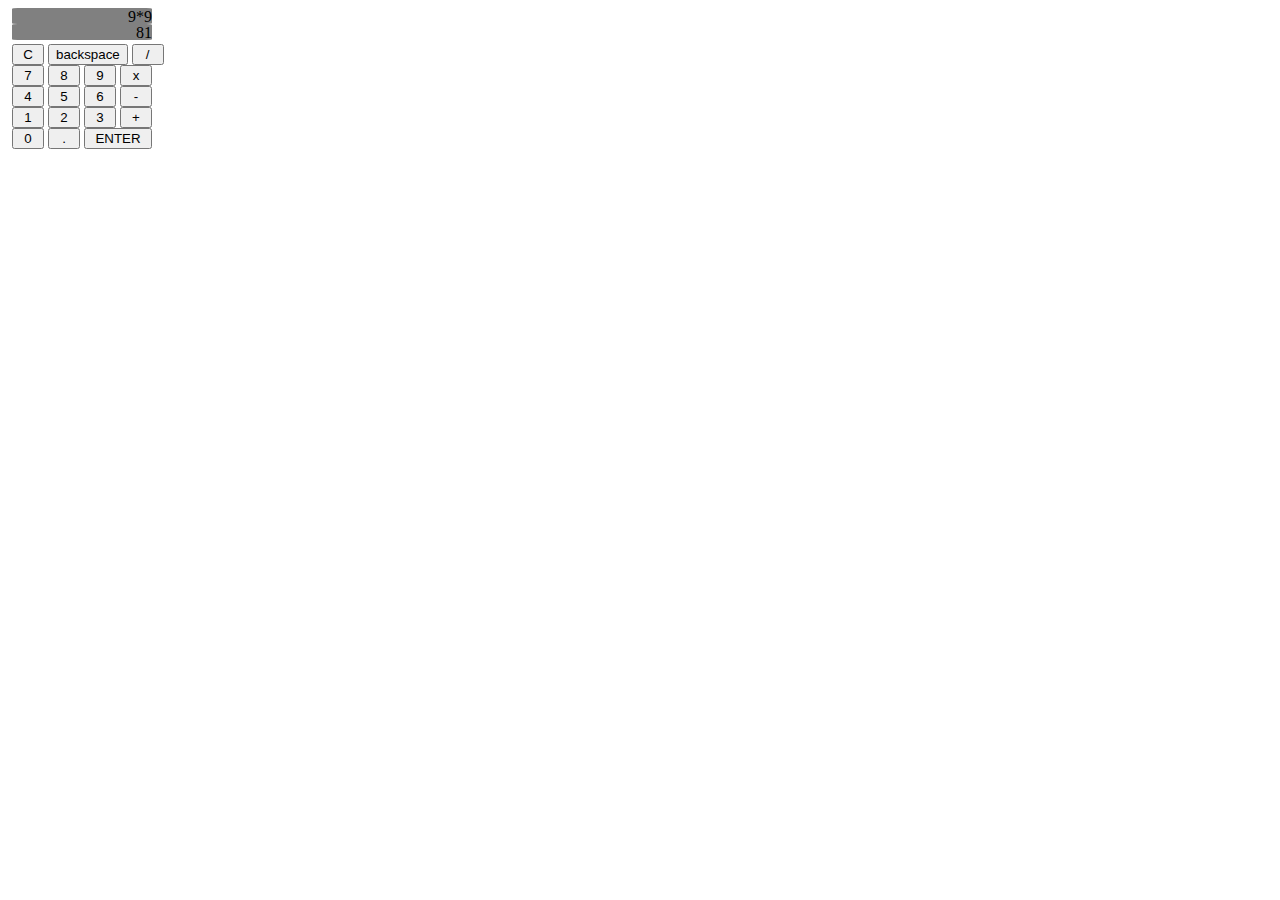
<file: index.html>
<!DOCTYPE html>
<html lang="en">
<head>
    <meta charset="UTF-8">
    <meta name="viewport" content="width=device-width, initial-scale=1.0">
    <meta http-equiv="X-UA-Compatible" content="ie=edge">
    <title>Document</title>
    <link rel="stylesheet" type="text/css" href="css/style.css">
    <script defer src="js/app.js"></script>

</head>
<body>
   <div id="shell">
           <!-- shell will need fixed dimensions and radius corner -->
       <div id="header" class="box">
           <!-- <form><input></form> nice try but no.-->
           <div id="display" class="output-value">9*9</div>
           <div id="display" class="history-value">81</div>
        </div>
       <div id="footer" class="box">   
            <button id="clear" class="operator button">C</button>
            <button id="backspace" class="operator">backspace</button>
            <button id="divide" class="button divide">/</button>
          </br>    
            <button id="7" class="button 7">7</button>
            <button id="8" class="button 8">8</button>
            <button id="9" class="button 9">9</button>
            <button id="multiply" class="button multiply">x</button>
         </br>    
            <button id="4" class="button 4">4</button>
            <button id="5" class="button 5">5</button>
            <button id="6" class="button 6">6</button>
            <button id="subtract" class="button subtract">-</button>
          <br/>  
        <!-- will try to make this dry with a vanilla loop later -->
            <button id="1" class="button 1">1</button>
            <button id="2" class="button 2">2</button>
            <button id="3" class="button 3">3</button>
            <button id="add" class="button add">+</button>
          <br/>
            <button id="0" class="button 0">0</button>
            <button id="dot" class="button dot">.</button>
            <button id="enter" id="enter" type="button" onClick="">ENTER</button>
     </div>

   </div>
</body>
</html>
</file>
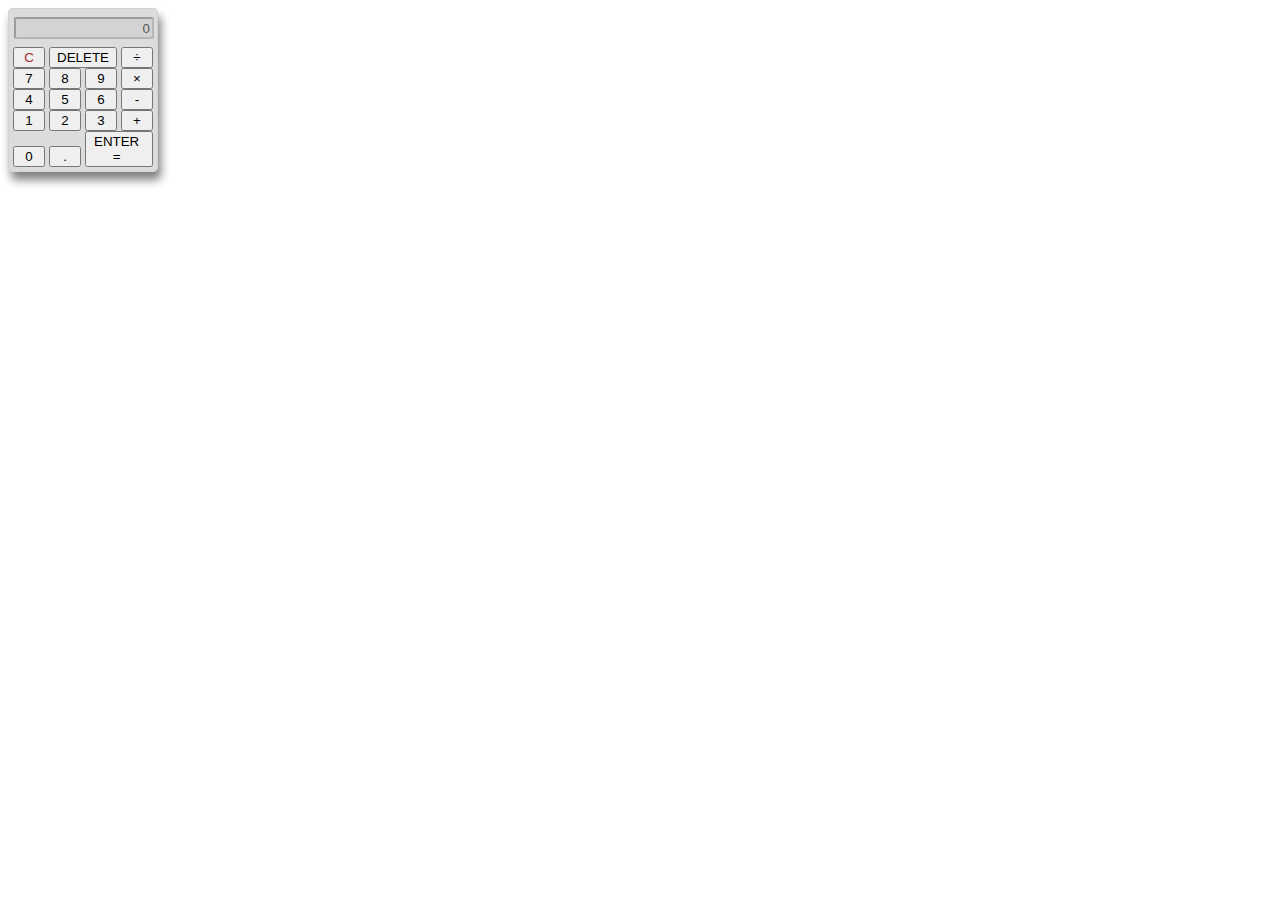
<file: example.html>
<!DOCTYPE html>
<html lang="en">
<head>
    <meta charset="UTF-8">
    <meta name="viewport" content="width=device-width, initial-scale=1.0">
    <meta http-equiv="X-UA-Compatible" content="ie=edge">
    <title>Document</title>
    <link rel="stylesheet" type="text/css" href="css/example.css">
    <script defer src="js/example.js"></script>

</head>
<body>
   <div id="shell">
           <!-- shell will need fixed dimensions and radius corner -->
       <div id="header" class="box">
           <!-- <form><input></form> nice try but no.-->
           <!-- <div id="display" class="output-value">9*9</div>
           <div id="display" class="history-value">81</div> -->
           <input id="display" type="text" class="calculator-screen" value="" disabled />
        </div>
       <div id="footer" class="key-box">   
            <button id="all-clear" class="btn all-clear">C</button>
            <button id="backspace" class="backspace btn">DELETE</button>
            <button id="divide" class="btn operator" type="button" value="/">&divide;</button>
          </br>    
            <button class="btn" type="button" value="7">7</button>
       <!-- <button type="button" value="7">7</button> -->
            <button class="btn" type="button" value="8">8</button>
            <button class="btn" type="button" value="9">9</button>
       <!-- <button type="button" class="operator" value="*">&times;</button> -->
            <button id="multiply" class="btn operator" type="button" value="*">&times;</button>
         </br>    
            <button class="btn" type="button" value="4">4</button>
            <button class="btn" type="button" value="5">5</button>
            <button class="btn" type="button" value="6">6</button>
            <button id="sub" class="btn operator" type="button" value="-"">-</button>
          <br/>  
        <!-- will try to make this dry with a vanilla loop later -->
            <button class="btn" type="button" value="1">1</button>
            <button class="btn" type="button" value="2">2</button>
            <button class="btn" type="button" value="3">3</button>
            <button id="add" class="btn operator" type="button" value="+">+</button>
          <br/>
            <button id="0" class="btn" type="button" value="0">0</button>
            <button id="decimal" class="btn decimal" type="buttong" value=".">.</button>
            <button id="enter" class="equal-sign operator btn" type="button" value="=">ENTER =</button>
            <!-- equal-sign operator -->
     </div>

   </div>
</body>
</html>
</file>
<file: css/style.css>
#head {

}

#footer {
    margin: .25rem;
}


#display {
    height: 1rem;
    width: 8.75rem;
    background-color: gray;
    text-align: right;
    list-style: none;
    margin: 0 .25rem;
    vertical-align: text-bottom;
    border-radius: 4%;
}

#clear-all {
    width: 4.25rem;
}
#enter {
    width: 4.25rem;
}
.button {
    width: 2rem;
    cursor: pointer;
    text-align: center;
    font-size-adjust: inherit;
}

/* i don't like rem */
</file>
<file: css/example.css>
#shell {
    width: 9.25rem;
    border: 1px lightgrey solid;
    border-radius: 3%;
    box-shadow: 3px 8px 10px grey;
    background-color: gainsboro;
}

#footer {
    margin: .25rem;
}

#display {
    height: 1rem;
    width: 8.25rem;
    background-color: lightgray;
    text-align: right;
    list-style: none;
    margin: .5rem .3rem .2rem .3rem;
    vertical-align: text-bottom;
    border-radius: 4%;
}

#all-clear {
    color: brown;
}

#backspace {
    width: 4.25rem;
}

#enter {
    width: 4.25rem;
    /* text-align: right; */
    padding-right: .67rem;
}
.btn {
    width: 2rem;
    cursor: pointer;
    text-align: center;
    font-size-adjust: inherit;
}

/* i don't like rem */
</file>
